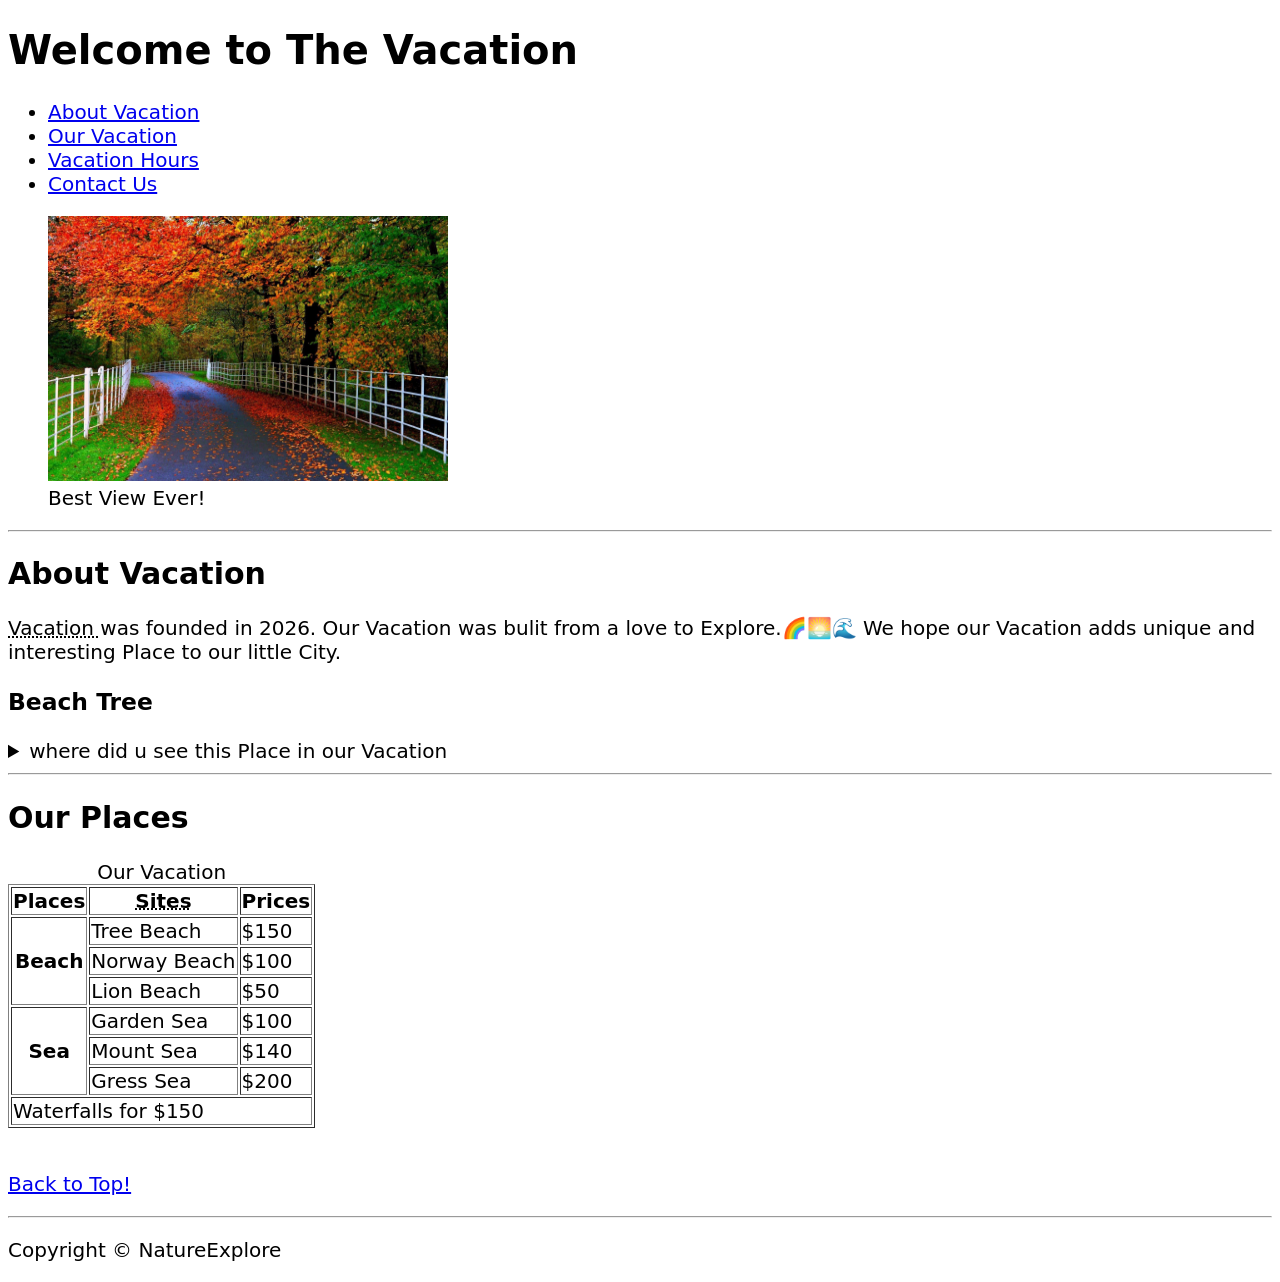
<file: index.html>
<!DOCTYPE html>
<html lang="en">
    <head>
        <meta charset="UTF-8">
        <meta name="author" content="akhil">
        <meta name="description" content="The website of Vacation details">
        <title>NatureExplore </title>
        <link rel="icon" href="/img/nature (1).jpg" type="image/x-icon">
        <link rel="stylesheet" href="/main.css">
    </head>
    <body>
        <header>
            <h1>Welcome to The Vacation</h1>
            <nav>
                <ul>
                    <li>
                        <a href="#about">About Vacation</a>
                    </li>
                    <li>
                        <a href="#menu">Our Vacation</a>
                    </li>
                     <li>
                        <a href="/hours.html">Vacation Hours</a>
                    </li>
                     <li>
                        <a href="/contact.html">Contact Us</a>
                    </li>
                </ul>
            </nav>
            <figure>
                <img src="./img/nature (2).jpg" alt="Best Place to View" title="Beauty Leaves!" width="400" height="265">
                <figcaption>
                    Best View Ever!
                </figcaption>
            </figure>
        </header>
        <hr>
        <main>
            <article id="About">
                <h2>About Vacation</h2>
                <p>
                    <abbr title="Vacation Details"> Vacation </abbr> was founded in 2026. Our Vacation was bulit from a love to Explore.🌈🌅🌊 We hope our Vacation adds unique and interesting Place to our little City.
                </p>
                <aside>
                    <h3>Beach Tree</h3>
                    <details>
                        <summary>
                        where did u see this Place in our Vacation
                        </summary>
                        <p>
                            This the Place where the Vacation will start in that entering into the Beach i found this in that place. that is a huge Tree!!!.
                        </p>
                    </details>
                </aside>
            </article>
            <hr>
            <article id="menu">
                <h2>Our Places</h2>
                <table border="1">
                    <caption>Our Vacation</caption>
                    <thead>
                        <tr>
                            <th>Places</th>
                            <th scope="col"><abbr title="Location">Sites</abbr></th>
                            <th scope="col">Prices</th>
                        </tr>
                    </thead>
                    <tbody>
                        <tr>
                            <th scope="row" rowspan="3">
                                Beach

                            </th>
                            <td>Tree Beach</td>
                            <td>$150</td>
                        </tr>
                        <tr>
                            <td>Norway Beach</td>
                            <td>$100</td>
                        </tr>
                        <tr>
                            <td>Lion Beach</td>
                            <td>$50</td>
                        </tr>
                        <tr>
                            <th scope="row" rowspan="3">
                                Sea

                            </th>
                            <td>Garden Sea</td>
                            <td>$100</td>
                        </tr>
                        <tr>
                            <td>Mount Sea</td>
                            <td>$140</td>
                        </tr>
                        <tr>
                            <td>Gress Sea</td>
                            <td>$200</td>
                        </tr>
                    </tbody>
                    <tfoot>
                        <tr>
                            <td colspan="3">
                                Waterfalls for $150
                            </td>
                        </tr>
                    </tfoot>
                </table>
                <br>
                <p>
                    <a href="#">Back to Top!</a>
                </p>
            </article>
        </main>
        <hr>
        <footer>
            <p>Copyright &copy; NatureExplore</p>
        </footer>
    </body>
</html>
</file>
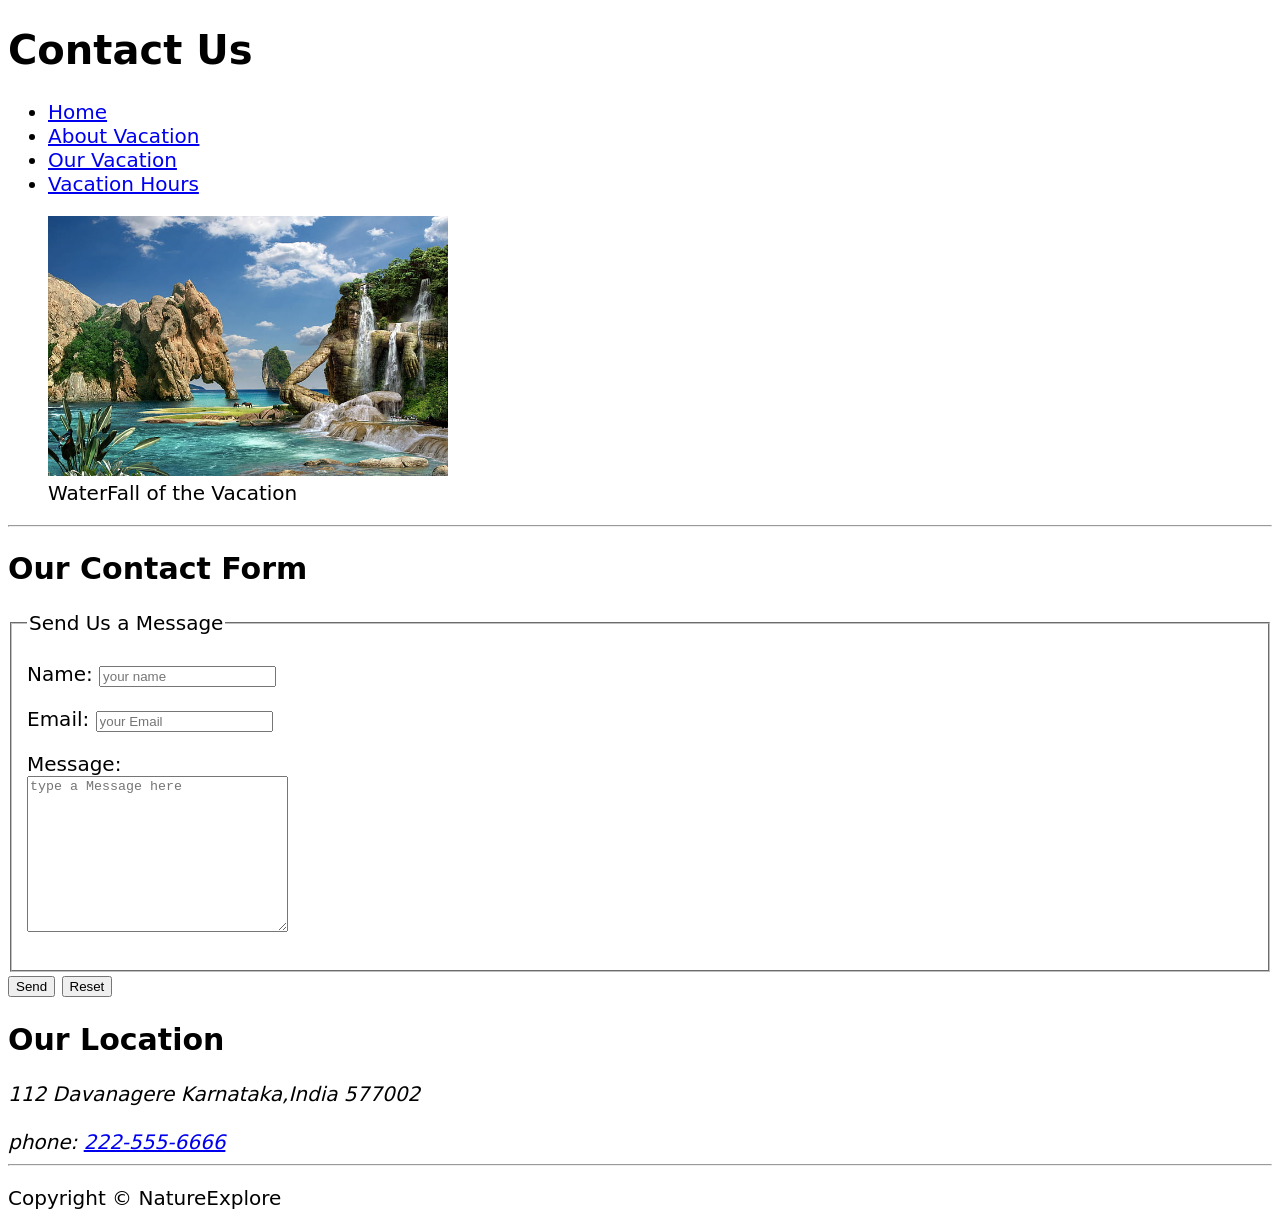
<file: contact.html>
<!DOCTYPE html>
<html lang="en">
    <head>
        <meta charset="UTF-8">
        <meta name="author" content="akhil">
        <meta name="description" content="Contact Information of Vacation">
        <title>Contact Us - Vacation</title>
        <link rel="icon" href="/img/nature (1).jpg" type="image/x-icon">
        <link rel="stylesheet" href="/main.css">
    </head>
    <body>
        <header>
            <h1>Contact Us</h1>
           <nav>
                <ul>
                      <li>
                        <a href="/">Home</a>
                    </li>
                    <li>
                        <a href="/#about">About Vacation</a>
                    </li>
                    <li>
                        <a href="/#menu">Our Vacation</a>
                    </li>
                   
                     <li>
                        <a href="/hours.html">Vacation Hours</a>
                    </li>
                </ul>
            </nav>
            <figure>
                <img src="./img/nature (6).jpg" alt="WaterFall of the Vacation" title="WaterFall!" width="400" height="260">
                <figcaption>
                   WaterFall of the Vacation
                </figcaption>
            </figure>
        </header>
        <hr>
        <main>
            <section>
            <h2>Our Contact Form</h2>
            <form action="https://httpbin.org/get" method="get">
                <fieldset>
                    <legend>Send Us a Message</legend>
                    <p>
                        <label for="name">Name:</label>
                        <input type="text" name="name" id="name"
                        placeholder="your name" required>
                    </p>
                    <p>
                        <label for="Email">Email:</label>
                        <input type="email" name="email" id="email"
                        placeholder="your Email" required>
                    </p>
                    <p>
                        <label for="Message">Message:</label>
                        <br>
                        <textarea name="Message" id="Message"
                        cols="30" rows="10"
                        placeholder="type a Message here"></textarea>
                       
                    </p>
                </fieldset>
                <button type="submit">Send</button>
                <button type="reset">Reset</button>
            </form>
            
            </section>
            <section>
                <h2>Our Location</h2>
                <address>
                    112 Davanagere 
                    Karnataka,India
                    577002
                    <br><br>
                    phone: <a href="tel:+222-333-4444">222-555-6666</a>
                   
                </address>
            </section>
        </main>
        <hr>
        <footer>
            <p>Copyright &copy; NatureExplore</p>
        </footer>
    </body>
</html>
</file>
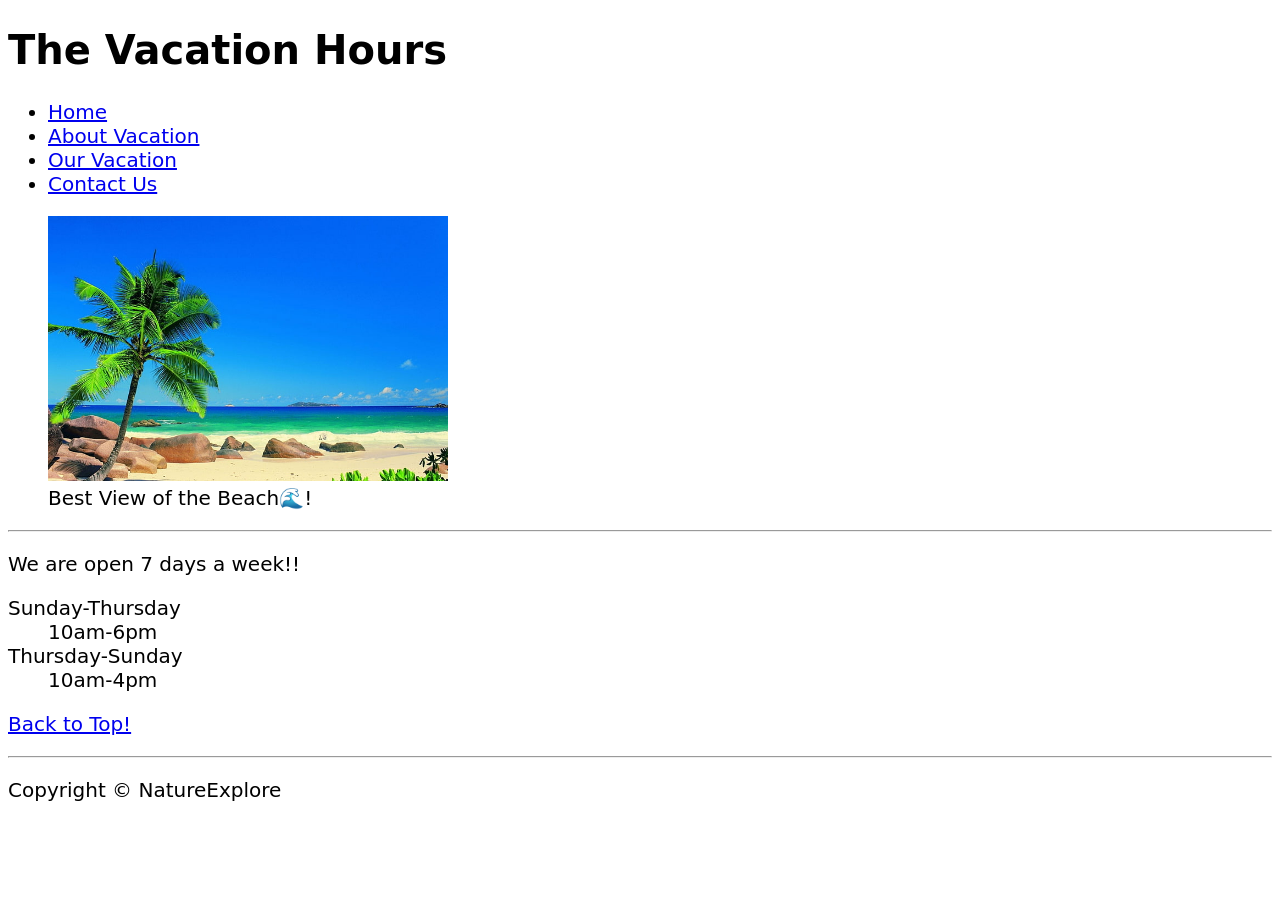
<file: hours.html>
<!DOCTYPE html>
<html lang="en">
    <head>
        <meta charset="UTF-8">
        <meta name="author" content="akhil">
        <meta name="description" content="Hours for Vacation">
        <title>Vacation Hours</title>
        <link rel="icon" href="/img/nature (1).jpg" type="image/x-icon">
        <link rel="stylesheet" href="/main.css">
    </head>
    <body>
        <header>
            <h1>The Vacation Hours</h1>
            <nav>
                <ul>
                      <li>
                        <a href="/">Home</a>
                    </li>
                    <li>
                        <a href="/#about">About Vacation</a>
                    </li>
                    <li>
                        <a href="/#menu">Our Vacation</a>
                    </li>
                   
                     <li>
                        <a href="/contact.html">Contact Us</a>
                    </li>
                </ul>
            </nav>
            <figure>
                <img src="./img/nature (4).jpg" alt="Another Place to View" title="Sea Tree!" width="400" height="265">
                <figcaption>
                   Best View of the Beach🌊!
                </figcaption>
            </figure>
        </header>
        <hr>
        <main>
            <p>
                We are open 7 days a week!!
            </p>
            <di>
                <dt>Sunday-Thursday</dt>
                <dd>10am-6pm</dd>
                <dt>Thursday-Sunday</dt>
                <dd>10am-4pm</dd>
            </di>
            <p>
                <a href="#">Back to Top!</a>
            </p>
        </main>
        <hr>
        <footer>
            <p>Copyright &copy; NatureExplore</p>
        </footer>
    </body>
</html>
</file>
<file: main.css>
html{
    font-size: 20px;
    font-family: system-ui, -apple-system, BlinkMacSystemFont, 'Segoe UI', Roboto, Oxygen, Ubuntu, Cantarell, 'Open Sans', 'Helvetica Neue', sans-serif;
}
</file>
